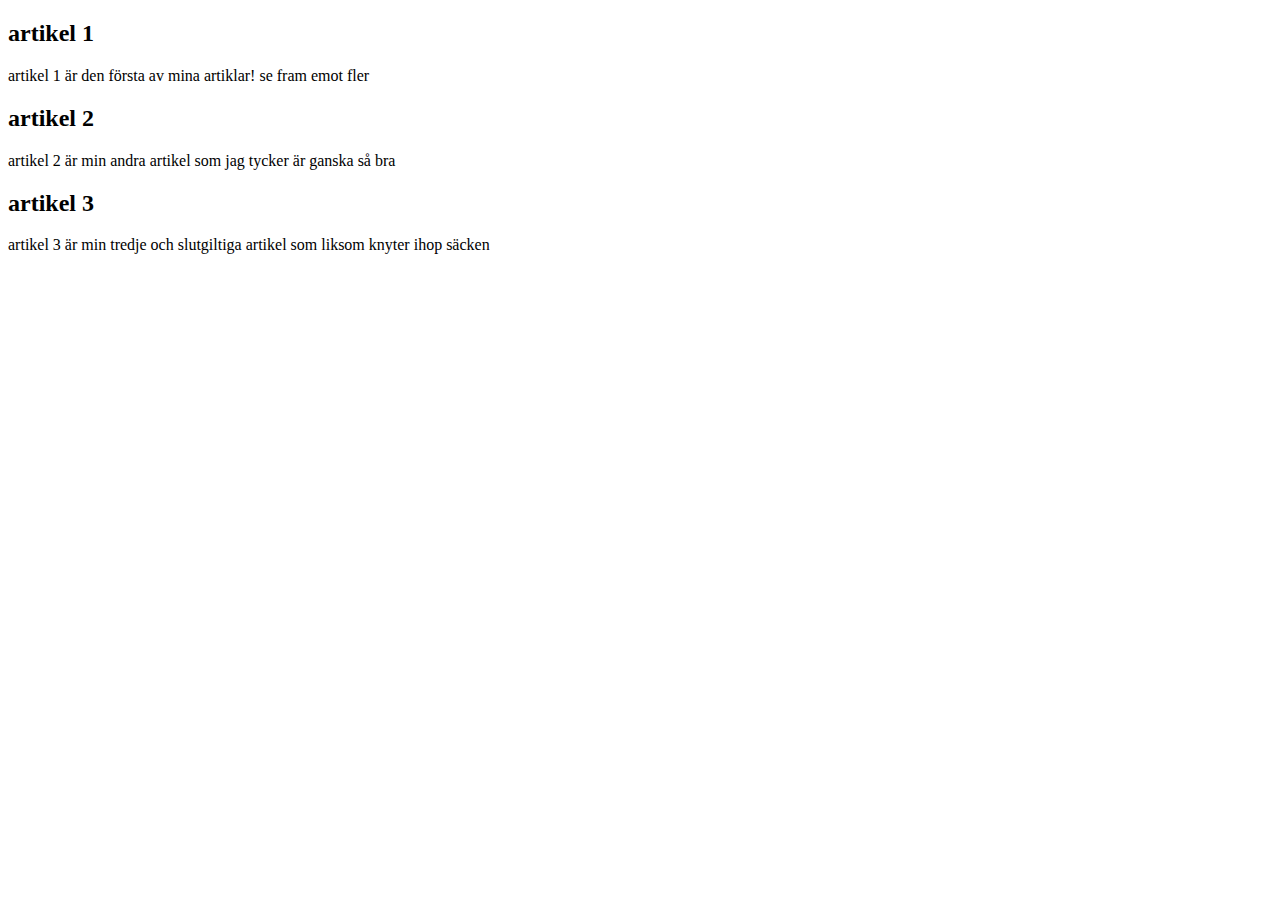
<file: index.html>
<!DOCTYPE html>
<html lang="en">
<head>
    <meta charset="UTF-8">
    <meta name="viewport" content="width=device-width, initial-scale=1.0">
    <title>uppgift 1</title>
</head>
<body>
    
    <article><h2>artikel 1</h2>
        <p>artikel 1 är den första av mina artiklar! se fram emot fler</p>
    </article>
    <article><h2>artikel 2</h2>
        <p>artikel 2 är min andra artikel som jag tycker är ganska så bra</p>
    </article>
    <article><h2>artikel 3</h2>
        <p>artikel 3 är min tredje och slutgiltiga artikel som liksom knyter ihop säcken</p>
    </article>
</body>
</html>
</file>
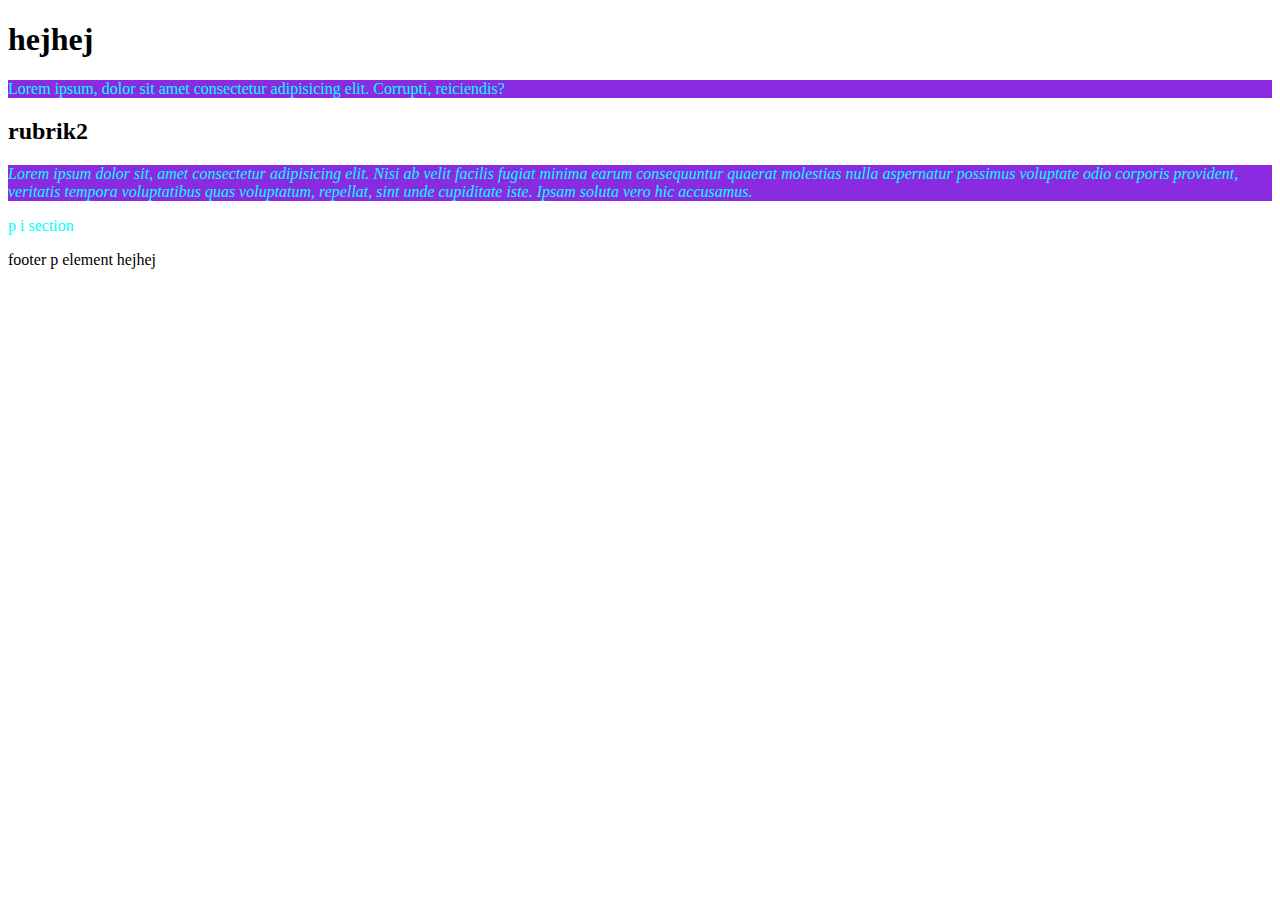
<file: page3.html>
<!DOCTYPE html>
<html lang="en">
<head>
    <link rel="stylesheet" href="page3.css">
    <meta charset="UTF-8">
    <meta name="viewport" content="width=device-width, initial-scale=1.0">
    <title>DOM träd</title>
</head>
<body>
    <header>
        
    </header>
    <main>
        <h1>hejhej</h1>
        <p>Lorem ipsum, dolor sit amet consectetur adipisicing elit. Corrupti, reiciendis?</p>
            <h2>rubrik2</h2>
        <p>Lorem ipsum dolor sit, amet consectetur adipisicing elit. Nisi ab velit facilis fugiat minima earum consequuntur quaerat molestias nulla aspernatur possimus voluptate odio corporis provident, veritatis tempora voluptatibus quas voluptatum, repellat, sint unde cupiditate iste. Ipsam soluta vero hic accusamus.</p>
        <section>
            <p>p i section</p>
        </section>
    </main>
    <footer>
        <p>footer p element hejhej</p>
    </footer>
</body>
</html>
</file>
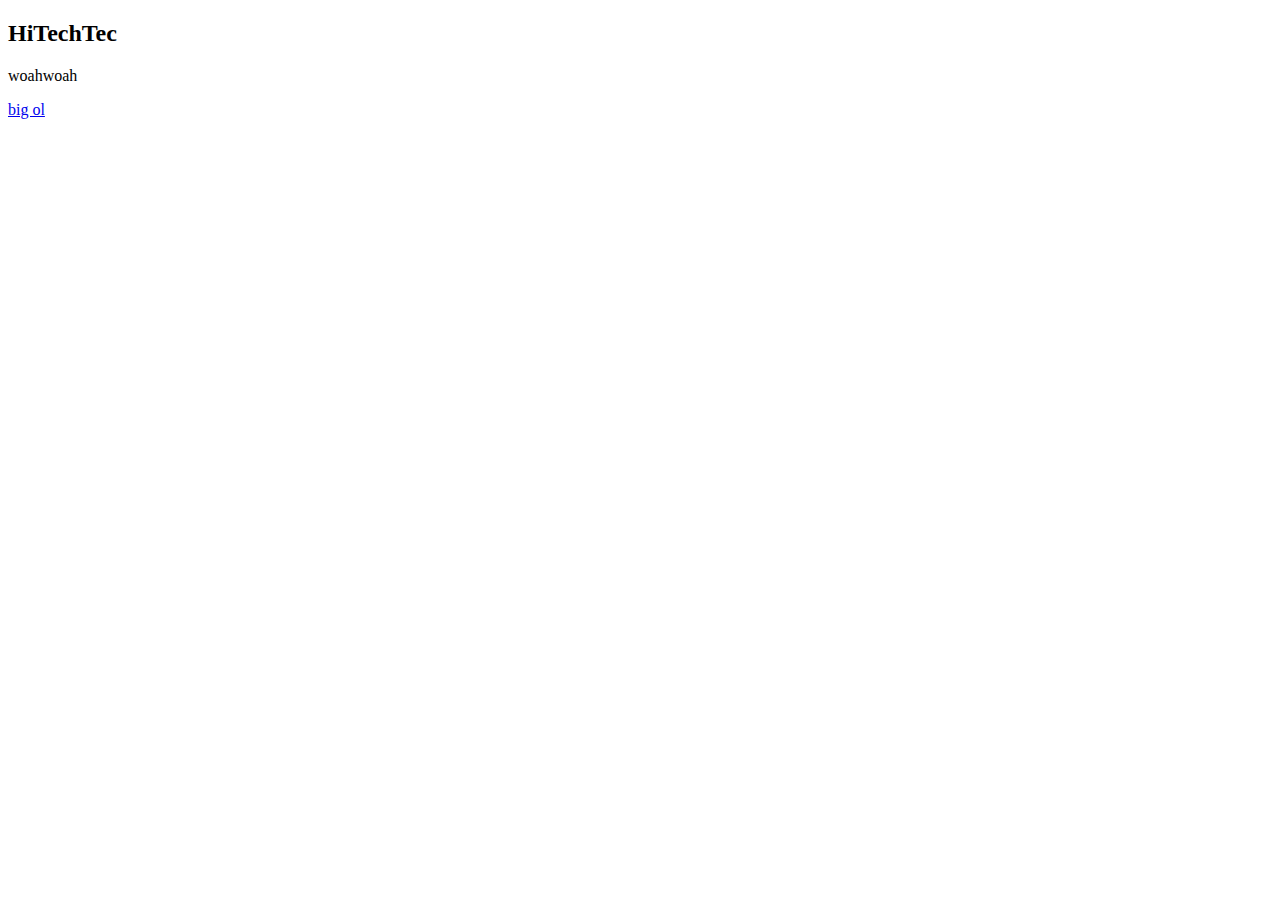
<file: uppgift3.html>
<!DOCTYPE html>
<html lang="en">
<head>
    <meta charset="UTF-8">
    <meta name="viewport" content="width=device-width, initial-scale=1.0">
    <title>uppgift 3</title>
</head>
<body>
    <header>
        <article>
          <h2>  HiTechTec</h2>
        </article>
    </header>

    <main>
        <section>
            <p>woahwoah</p>
        </section>
    </main>

    <footer>
        <nav>
            <a href="/index.html" target="_blank">big ol</a>
        </nav>
    </footer>
</body>
</html>
</file>
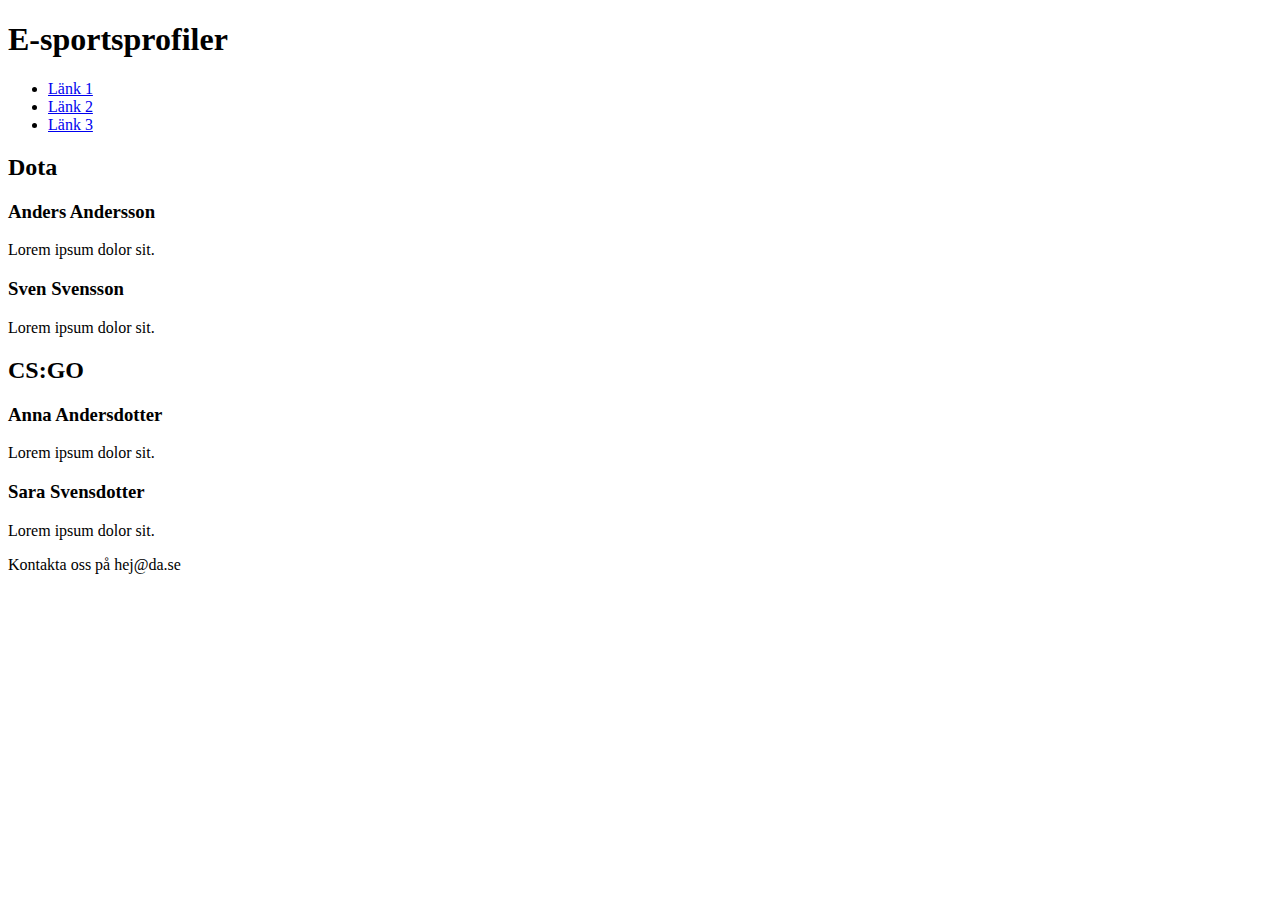
<file: uppgift4.html>
<!DOCTYPE html>
<html lang="en">
<head>
    <meta charset="UTF-8">
    <meta name="viewport" content="width=device-width, initial-scale=1.0">
    <title>Document</title>
</head>
<body>
    <body>
        <header>
            <h1>E-sportsprofiler</h1>
            <nav id="topnav">
                <ul>
                    <li><a href="/">Länk 1</a></li>
                    <li><a href="/">Länk 2</a></li>
                    <li><a href="/">Länk 3</a></li>
                </ul>
            </nav>
        </header>
        <div id="main">
            <div id="dota">
                <h2>Dota</h2>
                <div id="dotaplayer1">
                    <h3>Anders Andersson</h3>
                    <p>Lorem ipsum dolor sit.</p>
                </div>
                <div id="dotaplayer2">
                    <h3>Sven Svensson</h3>
                    <p>Lorem ipsum dolor sit.</p>
                </div>
            </div>
            <div id="csgo">
                <h2>CS:GO</h2>
                <div id="csgoplayer1">
                    <h3>Anna Andersdotter</h3>
                    <p>Lorem ipsum dolor sit.</p>
                </div>
                <div id="csgoplayer2">
                    <h3>Sara Svensdotter</h3>
                    <p>Lorem ipsum dolor sit.</p>
                </div>
            </div>
        </div>
        <div id="footer">
            <p>Kontakta oss på hej@da.se</p>
        </div>
    </body>
    
</body>
</html>
</file>
<file: page3.css>
main>p {
    background-color: blueviolet;
}

main p{
    color: aqua;
}

p+p{
    font-weight: 700;
}

html>body>main>h2~p{
    font-style: italic;
}
</file>
